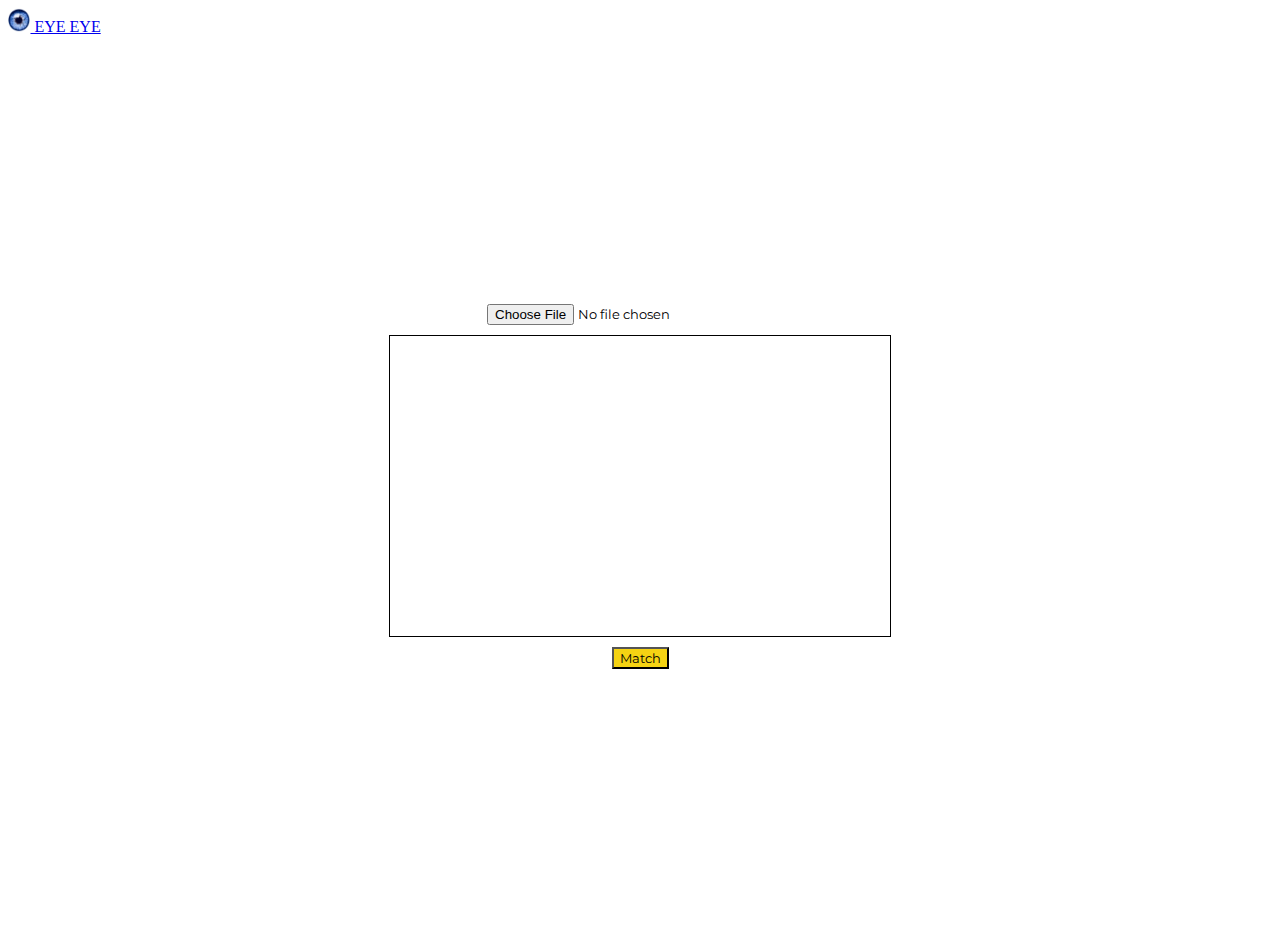
<file: index.html>
<!DOCTYPE html>
<html lang="en">

<head>
    <meta charset="UTF-8">
    <meta http-equiv="X-UA-Compatible">
    <link rel="stylesheet" href="css/style.css">
    <meta name="viewport" content="width=device-width, initial-scale=1">

    <!-- Bootstrap CSS -->
    <link href="https://cdn.jsdelivr.net/npm/bootstrap@5.1.0/dist/css/bootstrap.min.css" rel="stylesheet"
        integrity="sha384-KyZXEAg3QhqLMpG8r+8fhAXLRk2vvoC2f3B09zVXn8CA5QIVfZOJ3BCsw2P0p/We" crossorigin="anonymous">

    <link rel="preconnect" href="https://fonts.googleapis.com">
    <link rel="preconnect" href="https://fonts.gstatic.com" crossorigin>
    <link href="https://fonts.googleapis.com/css2?family=Montserrat:wght@500;700&display=swap" rel="stylesheet">
    <title>EYE EYE</title>
</head>

<body>
    <div class="container">
        <nav class="navbar navbar-expand-lg navbar-light bg-light">
            <div class="container-fluid">
                <a class="navbar-brand" href="#">
                    <img src="image/imageedit_1_5304525843.png" height="24" class="d-inline-block align-text-top">
                    EYE EYE
                </a>
            </div>
        </nav>
    </div>
    <div id="insert">
        <input type="file" id="image_input" style="font-family: 'Montserrat', sans-serif;" accept="image/png, image/jpg">
        <div id="display_image"></div>
        <button class="btn" type="button" onclick="matchImg()" style="background-color: #f5d313;font-family: 'Montserrat', sans-serif;">Match</button>

    </div>

    <script src="js/script.js"></script>
</body>

<script src="js/shared.js"></script>
<script src="js/script.js"></script>
<script src="js/geocoding.js"></script>
<script src="js/position.js"></script>
</body>

</html>
</file>
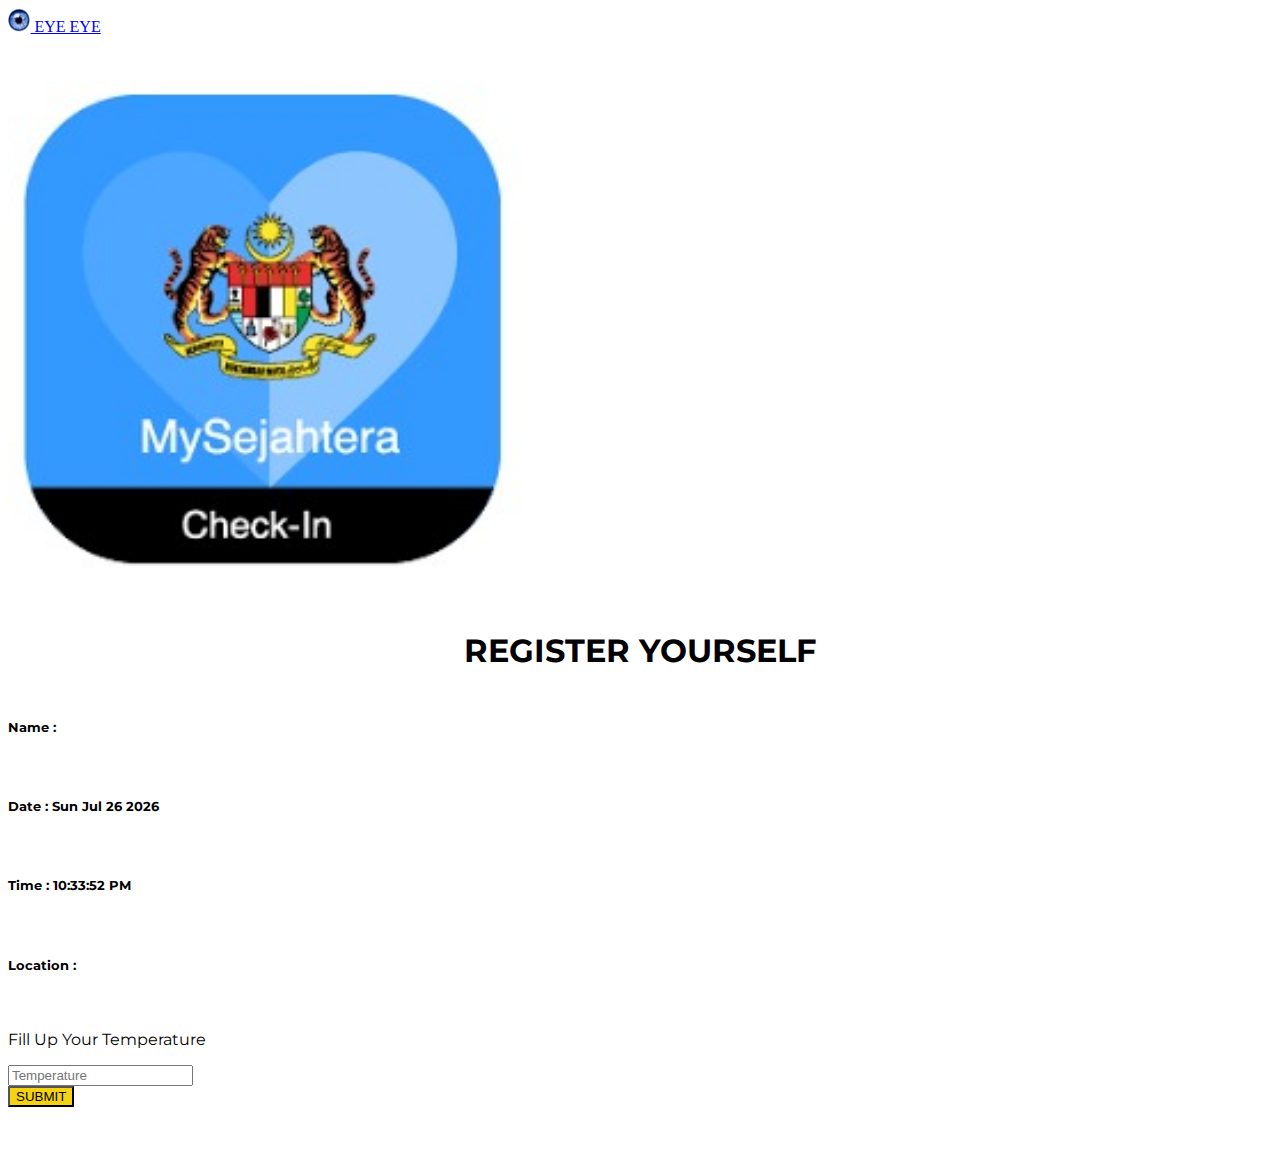
<file: user.html>
<!doctype html>
<html lang="en">

<head>
  <!-- Required meta tags -->
  <meta charset="utf-8">
  <meta name="viewport" content="width=device-width, initial-scale=1">

  <!-- Bootstrap CSS -->
  <link href="https://cdn.jsdelivr.net/npm/bootstrap@5.1.0/dist/css/bootstrap.min.css" rel="stylesheet"
    integrity="sha384-KyZXEAg3QhqLMpG8r+8fhAXLRk2vvoC2f3B09zVXn8CA5QIVfZOJ3BCsw2P0p/We" crossorigin="anonymous">

  <link rel="preconnect" href="https://fonts.googleapis.com">
  <link rel="preconnect" href="https://fonts.gstatic.com" crossorigin>
  <link href="https://fonts.googleapis.com/css2?family=Montserrat:wght@500;700&display=swap" rel="stylesheet">
  <title>EYE EYE</title>
</head>

<body>
  <div class="container">
    <nav class="navbar navbar-expand-lg navbar-light bg-light">
      <div class="container-fluid">
        <a class="navbar-brand" href="#">
          <img src="image/imageedit_1_5304525843.png" height="24" class="d-inline-block align-text-top">
          EYE EYE
        </a>
      </div>
    </nav>
  </div>

  <div class="container">
    <div class="grid" style="margin-top: 5vh; margin-bottom: 5vh;">
      <div class="g-col-12">
        <div class="card mb-5">
          <div class="row g-0">
            <div class="col-md-5">
              <img src="image/MySejahtera.jpeg" class="img-fluid rounded-start" style="width: 520px;height: 500px;">
            </div>
            <div class="col-md-7">
              <div class="card-body" style="font-family: 'Montserrat', sans-serif;">
                <h1 class="card-title" style="text-align: center; line-height: 10vh;">REGISTER YOURSELF</h1>

                <div>
                  <h5>Name : <span id="inputName"></span></h2>
                    <br>
                </div>

                <div>
                  <h5>Date : <span id="inputDate"></span></h2>
                    <br>
                </div>
                <div>
                  <h5>Time : <span id="inputTime"></span></h2>
                    <br>

                </div>
                <div>
                  <h5>Location : <span id="inputLocation"></span></h2>
                    <br>
                </div>
                <p class="card-text">Fill Up Your Temperature<br></p>
                <input type="text" class="form-control" id="inputTemperature" placeholder="Temperature"><br>
                <div class="d-grid gap-2">
                  <button class="btn" type="button" onclick="addList()"
                  style="background-color: #f5d313;">SUBMIT</button>
                </div>
              </div>
            </div>
          </div>
        </div>
      </div>
    </div>
  </div>

</body>

<script src="js/shared.js"></script>
<script src="js/add.js"></script>

</html>
</file>
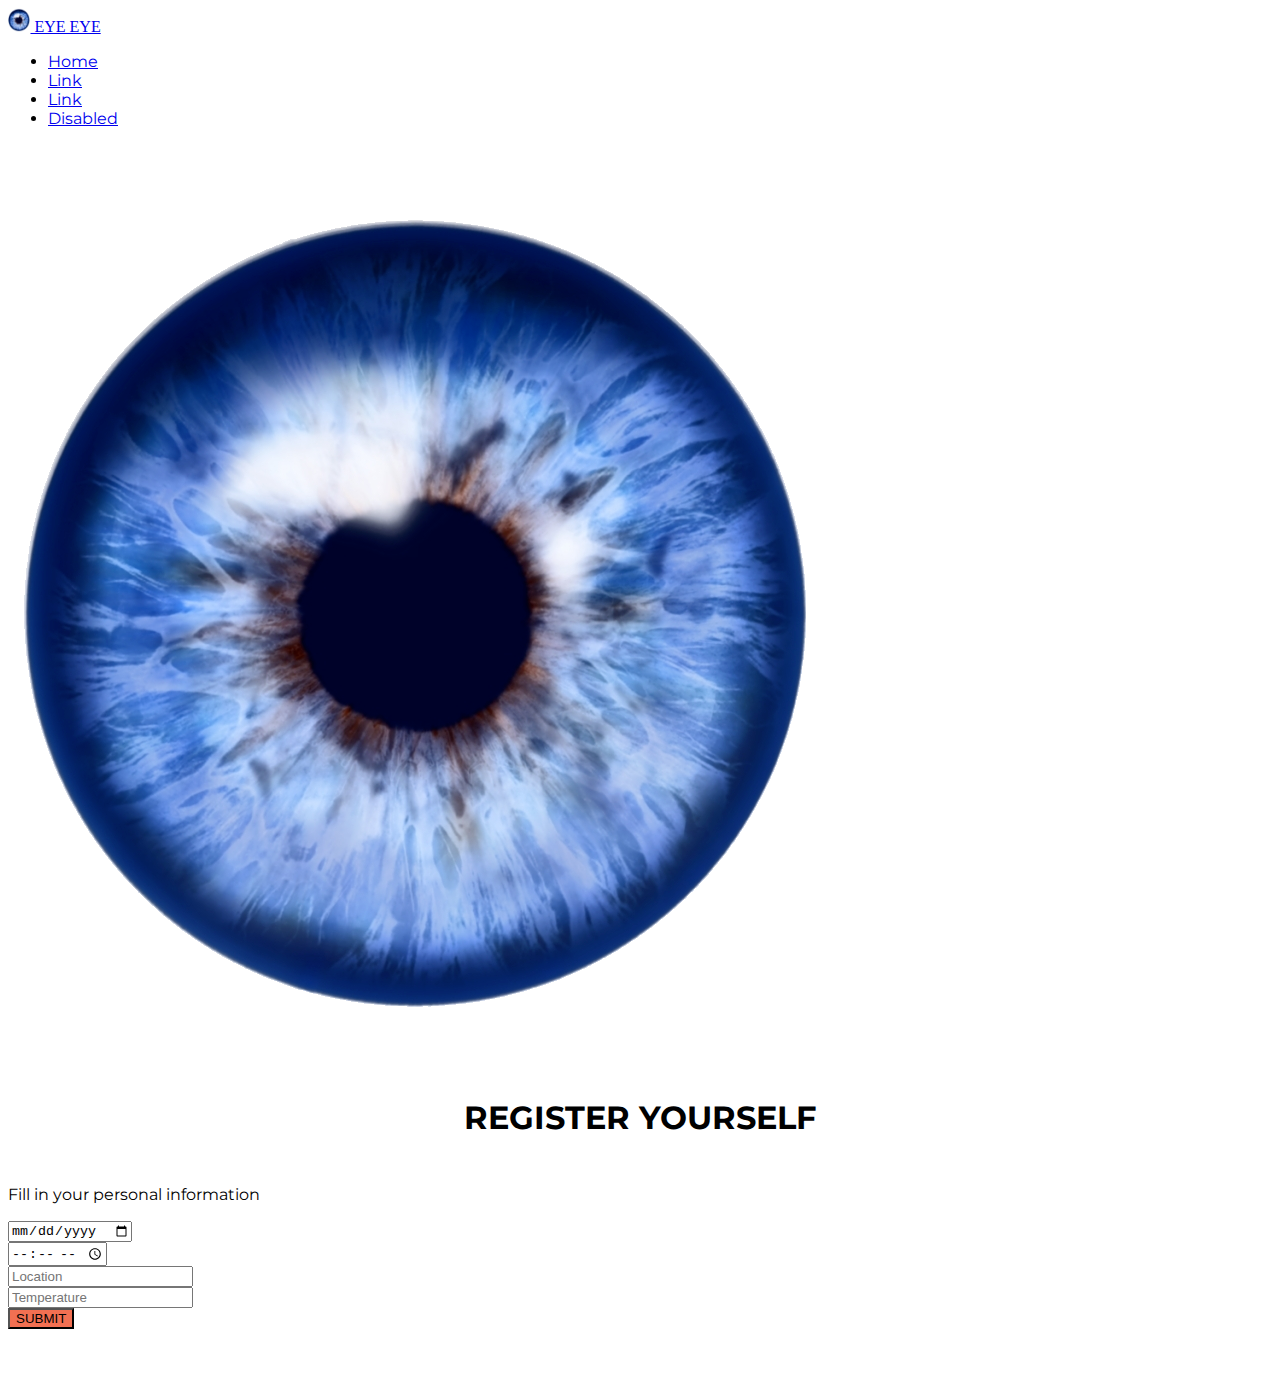
<file: html/user.html>
<!doctype html>
<html lang="en">

<head>
  <!-- Required meta tags -->
  <meta charset="utf-8">
  <meta name="viewport" content="width=device-width, initial-scale=1">

  <!-- Bootstrap CSS -->
  <link href="https://cdn.jsdelivr.net/npm/bootstrap@5.1.0/dist/css/bootstrap.min.css" rel="stylesheet"
    integrity="sha384-KyZXEAg3QhqLMpG8r+8fhAXLRk2vvoC2f3B09zVXn8CA5QIVfZOJ3BCsw2P0p/We" crossorigin="anonymous">

  <link rel="preconnect" href="https://fonts.googleapis.com">
  <link rel="preconnect" href="https://fonts.gstatic.com" crossorigin>
  <link href="https://fonts.googleapis.com/css2?family=Montserrat:wght@500;700&display=swap" rel="stylesheet">
  <title>EYE EYE</title>
</head>

<body>
  <div class="container">
  <nav class="navbar navbar-expand-lg navbar-light bg-light">
    <div class="container-fluid">
      <a class="navbar-brand" href="#">
        <img src="../image/imageedit_1_5304525843.png" height="24" class="d-inline-block align-text-top">
        EYE EYE
      </a>
      <ul class="nav justify-content-end" style="font-family: 'Montserrat', sans-serif;">
        <li class="nav-item">
          <a class="nav-link active" aria-current="page" href="#">Home</a>
        </li>
        <li class="nav-item">
          <a class="nav-link" href="#">Link</a>
        </li>
        <li class="nav-item">
          <a class="nav-link" href="#">Link</a>
        </li>
        <li class="nav-item">
          <a class="nav-link disabled" href="#" tabindex="-1" aria-disabled="true">Disabled</a>
        </li>
      </ul>
    </div>
  </nav>
</div> 

<div class="container">
  <div class="grid" style="margin-top: 5vh; margin-bottom: 5vh;">
    <div class="g-col-12">
      <div class="card mb-5">
        <div class="row g-0">
          <div class="col-md-5">
            <img src="../image/imageedit_1_5304525843.png" class="img-fluid rounded-start" >
          </div>
          <div class="col-md-7">
            <div class="card-body" style="font-family: 'Montserrat', sans-serif;">
              <h1 class="card-title" style="text-align: center; line-height: 10vh;">REGISTER YOURSELF</h1>
              <p class="card-text">Fill in your personal information<br></p>
              <div>
                <input type="date" class="form-control" id="inputDate" placeholder="date">
                <!-- <div id="validationDate" class="invalid-feedback">
                  Please write correct date.
                </div> -->
                <br>

              </div>
              <div>
                <input type="time" class="form-control" id="inputTime" placeholder="time">
                <!-- <div id="validationTime" class="invalid-feedback">
                  Please write correct time.
                </div> -->
                <br>
                  
              </div>
              <div>
                <input type="text" class="form-control " id="inputLocation" placeholder="Location">
                <!-- <div class="valid-feedback">is-invalid
                  Looks good!
                </div> -->
                <br>
              </div>
              <input type="text" class="form-control" id="inputTemperature" placeholder="Temperature"><br>
              <div class="d-grid gap-2">
                <button class="btn" type="button" style="background-color: #F27052;">SUBMIT</button>
              </div>
            </div>
          </div>
        </div>
      </div>
    </div>
  </div>
  </div>
</body>

</html>
</file>
<file: css/style.css>
#insert{
    display: flex;
    justify-content: center;
    align-items: center;
    gap: 10px;
    flex-direction: column;
    height: 100vh;
}

#display_image{
    width: 500px;
    height: 300px;
    border: 1px solid black;
    background-position: center;
    background-size: cover;
}
</file>
